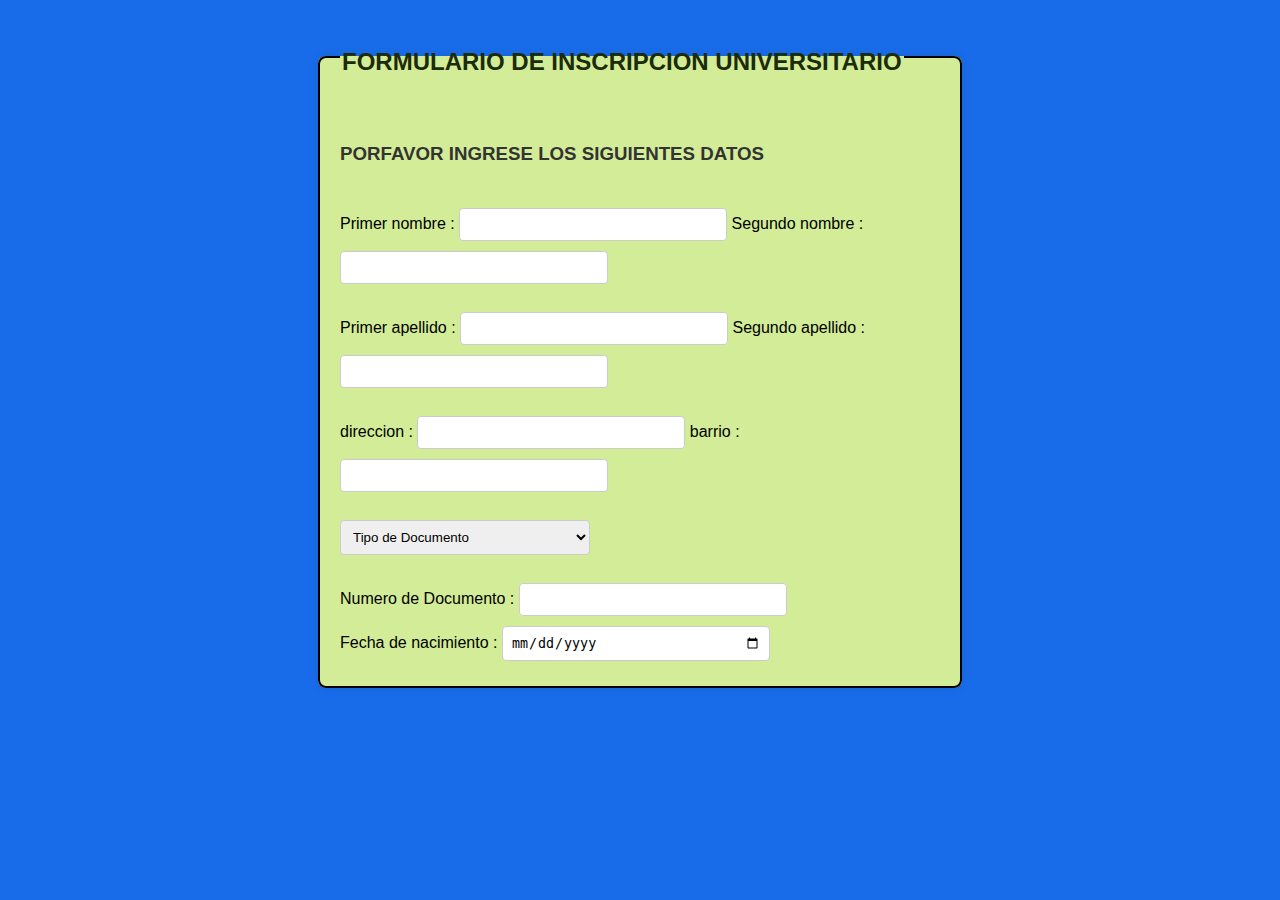
<file: index.html>
<!DOCTYPE html>
<html lang="en">
<head>
    <meta charset="UTF-8">
    <meta name="viewport" content="width=device-width, initial-scale=1.0">
    <title>Document</title>
    <link rel="stylesheet" href="estilos.css">

</head>
<body>
    <fieldset> <legend> <H2>FORMULARIO DE INSCRIPCION UNIVERSITARIO </H2> </legend> <BR>

        <H3>PORFAVOR INGRESE LOS SIGUIENTES DATOS</H3> <BR>
            Primer nombre : <input type="text"> Segundo nombre : <input type="text"><br><br>
            Primer apellido : <input type="text"> Segundo apellido : <input type="text"> <br><br>
            direccion : <input type="text"> barrio : <input type="text"> <br><br>


            <select>
                <option value="Tipo de Documento"> Tipo de Documento</option>
                <option value="Tarje de Identidad"> Tarje de Identidad </option>
                <option value="Cedula de Ciudadania "> Cedula de Ciudadania </option>
                <option value="Cedula de Extranjeria "> Cedula de Extranjeria </option>
                <option value="PEP "> PEP </option>
                <option value="Permiso por Proteccion Temporal  "> Permiso por Proteccion Temporal </option>
            </select><br><br>
            Numero de Documento : <input type="text"> <br>
            Fecha de nacimiento : <input type="date">
    </fieldset>
</body>
</html>
</file>
<file: estilos.css>
/* Aplica a todo el documento */
body {
  font-family: Arial, sans-serif;
  background-color: #196ce9;
  padding: 20px;
}

/* Contenedor del formulario */
fieldset {
  background-color: #d3ec98;
  border: 2px solid #000000;
  border-radius: 8px;
  padding: 20px;
  max-width: 600px;
  margin: auto;
  box-shadow: 0 0 10px rgba(0, 0, 0, 0.1);
}

/* Título del formulario */
legend h2 {
  color: #1c2b08;
  margin-bottom: 10px;
}

/* Subtítulo */
h3 {
  color: #333;
  margin-bottom: 20px;
}

/* Estilo para etiquetas e inputs */
input[type="text"],
input[type="date"],
select {
  padding: 8px;
  margin: 5px 0;
  width: 250px;
  border: 1px solid #ccc;
  border-radius: 4px;
  display: inline-block;
}

/* Para mejorar el espacio entre campos */
br {
  line-height: 2;
}
</file>
